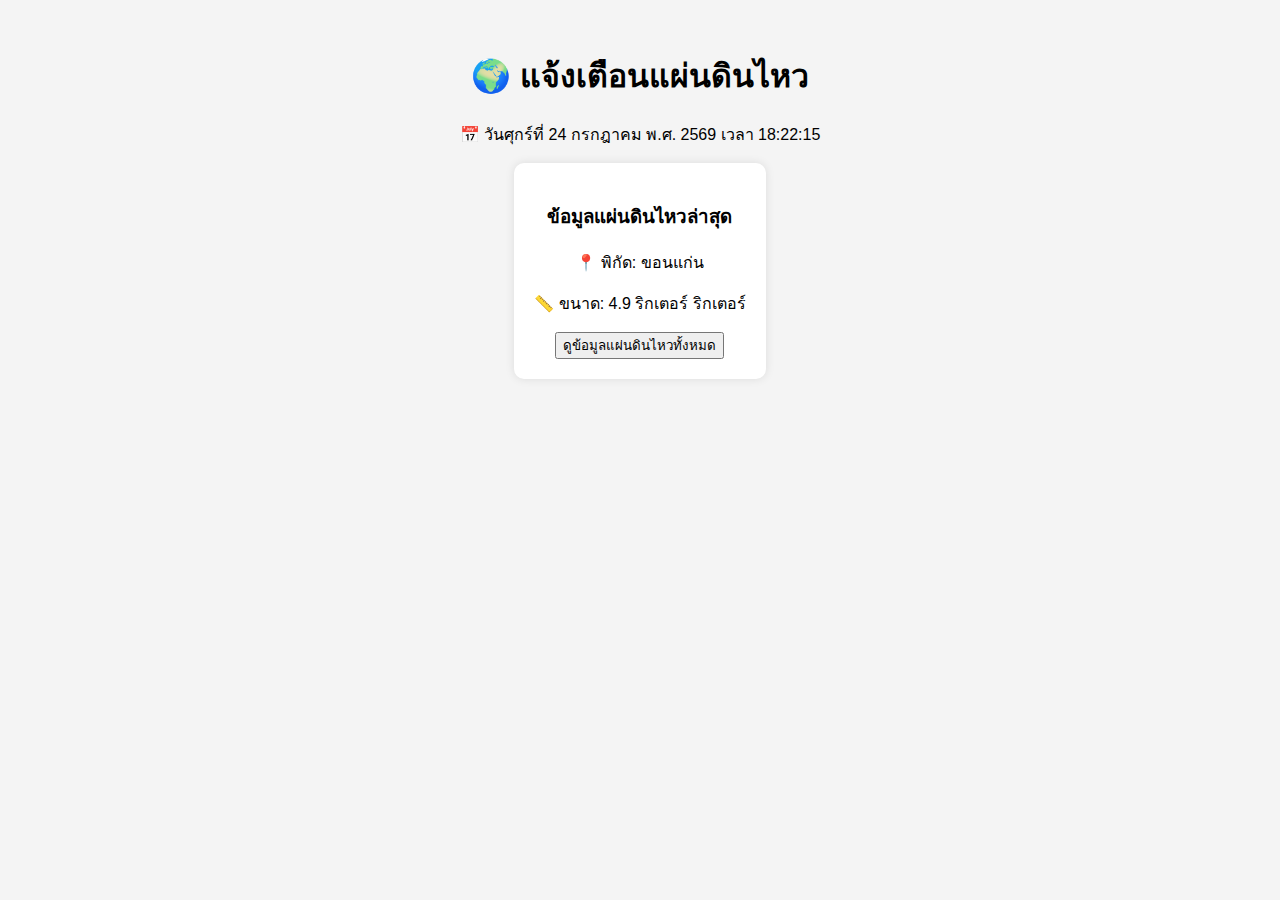
<file: index.html>
<!DOCTYPE html>
<html lang="th">
<head>
    <meta charset="UTF-8">
    <meta name="viewport" content="width=device-width, initial-scale=1.0">
    <title>Earthquake Alert</title>
    <link rel="stylesheet" href="style.css">
</head>
<body>
    <div class="container">
        <h1>🌍 แจ้งเตือนแผ่นดินไหว</h1>
        <p id="datetime">📅 --</p>
        <div class="card">
            <h3>ข้อมูลแผ่นดินไหวล่าสุด</h3>
            <p>📍 พิกัด: <span id="earthquake-location">--</span></p>
            <p>📏 ขนาด: <span id="earthquake-magnitude">--</span> ริกเตอร์</p>
            <button onclick="location.href='earthquake.html'">ดูข้อมูลแผ่นดินไหวทั้งหมด</button>
        </div>
    </div>
    <script src="script.js"></script>
</body>
</html>
</file>
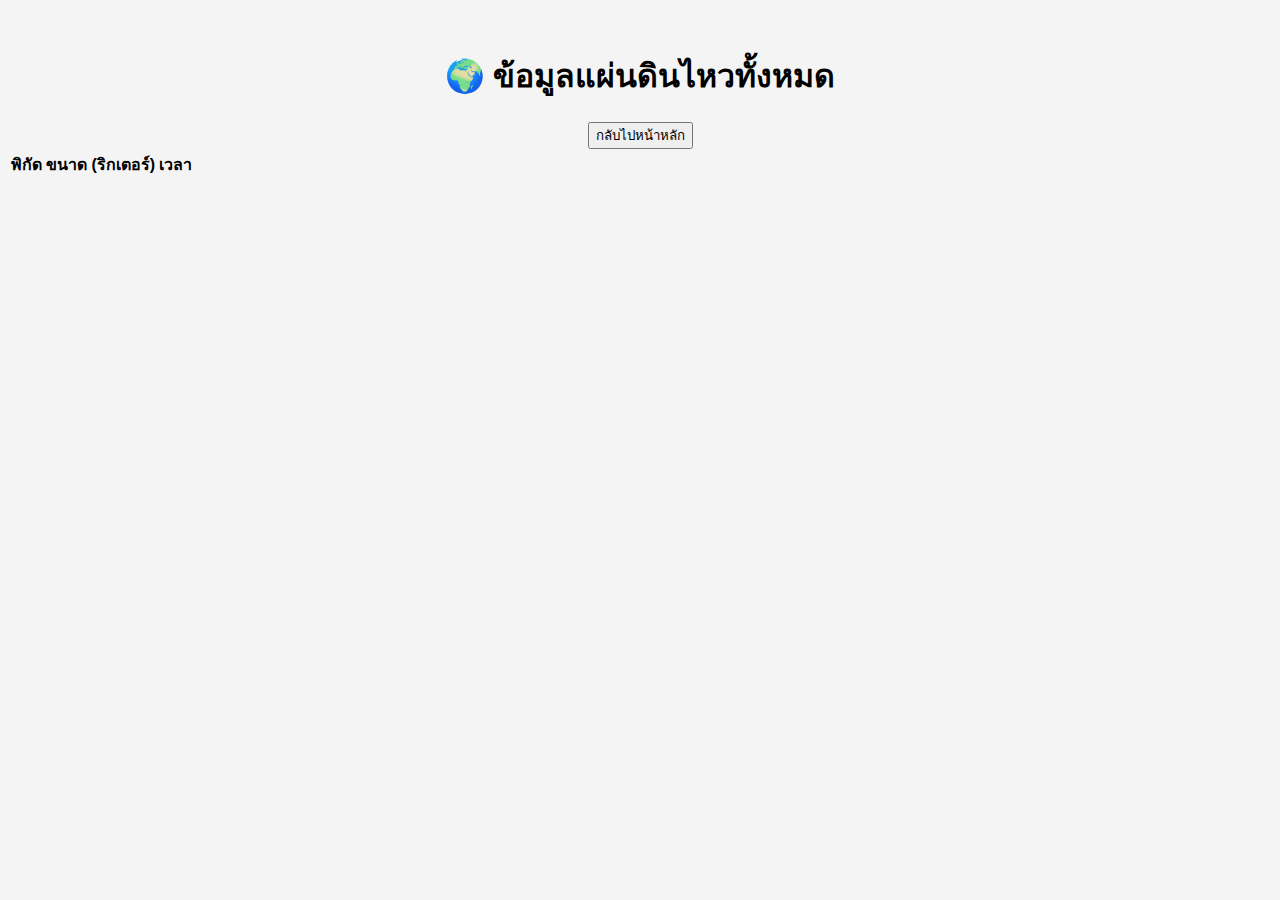
<file: earthquake.html>
<!DOCTYPE html>
<html lang="th">
<head>
    <meta charset="UTF-8">
    <meta name="viewport" content="width=device-width, initial-scale=1.0">
    <title>ข้อมูลแผ่นดินไหวทั้งหมด</title>
    <link rel="stylesheet" href="style.css">
</head>
<body>
    <div class="container">
        <h1>🌍 ข้อมูลแผ่นดินไหวทั้งหมด</h1>
        <button onclick="location.href='index.html'">กลับไปหน้าหลัก</button>
        <table>
            <thead>
                <tr>
                    <th>พิกัด</th>
                    <th>ขนาด (ริกเตอร์)</th>
                    <th>เวลา</th>
                </tr>
            </thead>
            <tbody id="earthquake-table-body">
                <!-- ข้อมูลแผ่นดินไหวจะถูกแทรกที่นี่ -->
            </tbody>
        </table>
    </div>
    <script src="script.js"></script>
</body>
</html>
</file>
<file: style.css>
body {
    font-family: Arial, sans-serif;
    text-align: center;
    background-color: #f4f4f4;
}
.container {
    margin-top: 50px;
}
.card {
    background: white;
    padding: 20px;
    display: inline-block;
    border-radius: 10px;
    box-shadow: 0px 0px 10px rgba(0, 0, 0, 0.1);
}
</file>
